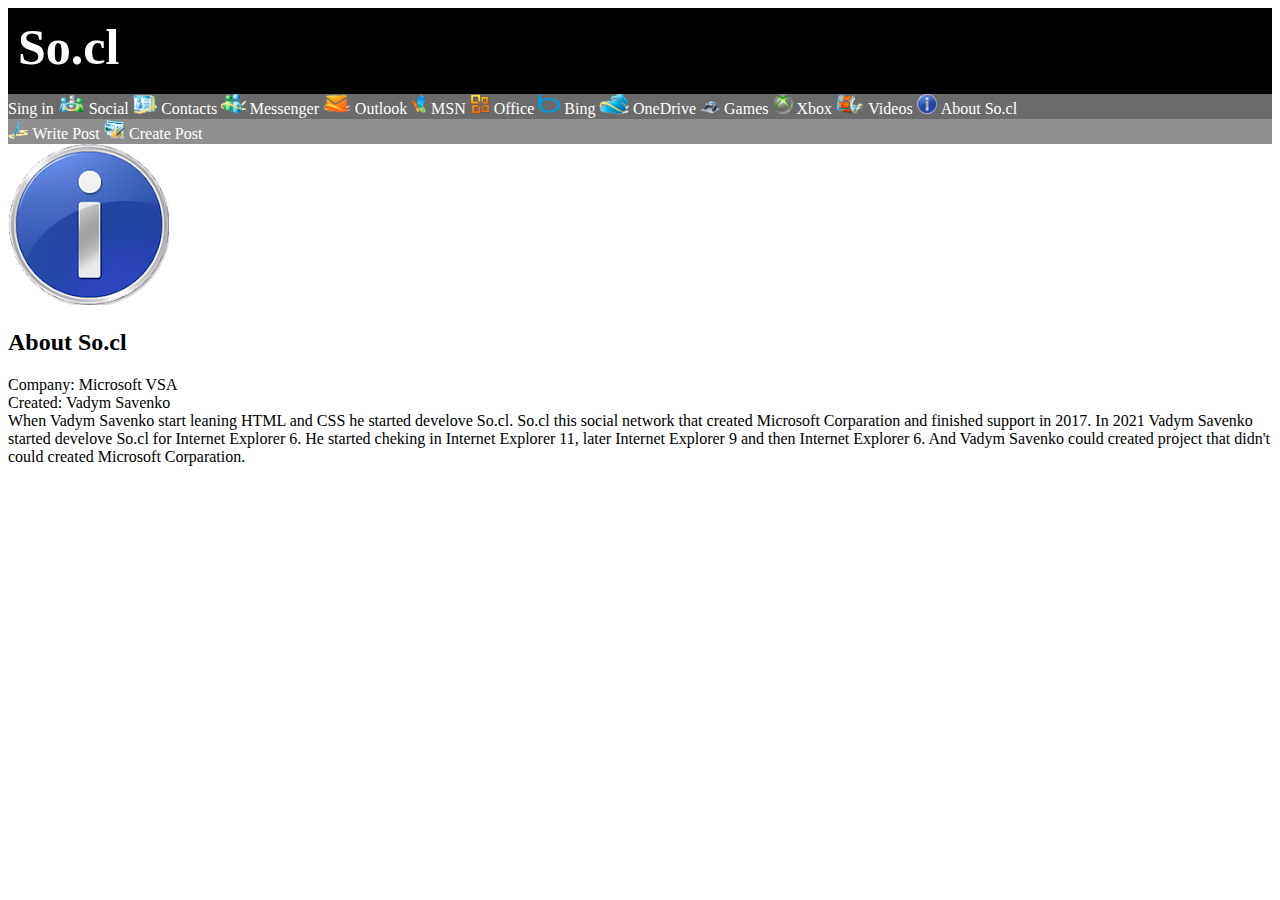
<file: about.html>
<!DOCTYPE HTML>
<html>
	<head>
		<meta charset="UTF-8">
		<title>SO.CL About</title>
		<link rel="icon" href="images/icon.ico" type="image/x-icon">
		<link rel="stylesheet" type="text/css" href="standart.css">
	
		<link rel="ico" type="image/x-icon" href="image/favicon.ico" />
		<link rel="stylesheet" type="text/css" href="slick/slick.css" />
		<link rel="stylesheet" type="text/css" href="slick/slick-theme.css" />
	</head>
	<body>
		<!--[if IE 10]> <link rel="stylesheet" type="text/css" href="ie10.css"> <![endif]-->
		<!--[if IE 11]> <link rel="stylesheet" type="text/css" href="ie11.css"> <![endif]-->
		<!--[if IE 7]> <link rel="stylesheet" type="text/css" href="ie7.css"> <![endif]-->
		<!--[if IE 6]> <link rel="stylesheet" type="text/css" href="ie6.css"> <![endif]-->
		<!--[if IE 8]> <link rel="stylesheet" type="text/css" href="ie8.css"> <![endif]-->
		<!--[if IE 9]> <link rel="stylesheet" type="text/css" href="ie9.css"> <![endif]-->
		
		<div id='wallpaper'>
			<h1>So.cl</h1>
		</div>
		<div id='navigator'>
			<!--[if IE 11]> <img src="images/usericon.png" alt=" " height="20"> <![endif]-->
			<!--[if IE 10]> <img src="images/usericon.png" alt=" " height="20"> <![endif]-->
			<!--[if IE 9]> <img src="images/usericon.png" alt=" " height="20"> <![endif]-->
			<!--[if IE 8]> <img src="images/usericon.png" alt=" " height="20"> <![endif]-->
			<!--[if IE 7]> <img src="images/usericon.png" alt=" " height="20"> <![endif]-->
			<!--[if IE 6]> <img src="images/usericon.png" alt=" " height="20"> <![endif]-->
			<a href="">Sing in</a>
			<img src="images/group.png" alt=" " height="20">
			<a href="index.html">Social</a>
			<img src="images/contacts.png" alt=" " height="20">
			<a href="contacts.html">Contacts</a>
			<img src="images/messenger.png" alt=" " height="20">
			<a href="messenger.html">Messenger</a>
			<img src="images/outlookmail.png" alt=" " height="20">
			<a href="https://outlook.live.com">Outlook</a>
			<img src="images/msnnews.png" alt=" " height="20">
			<a href="https://www.msn.com">MSN</a>
			<img src="images/office.png" alt=" " height="20">
			<a href="https://home.office.com">Office</a>
			<img src="images/bing.png" alt=" " height="20">
			<a href="https://www.bing.com">Bing</a>
			<img src="images/onedrive.png" alt=" " height="20">
			<a href="https://onedrive.live.com">OneDrive</a>
			<img src="images/games.png" alt=" " height="20">
			<a href="games.html">Games</a>
			<img src="images/xbox.png" alt=" " height="20">
			<a href="https://www.xbox.com">Xbox</a>
			<img src="images/video.png" alt=" " height="20">
			<a href="videos.html">Videos</a>
			<img src="images/info.png" alt=" " height="20">
			<a href="about.html">About So.cl</a>
		</div>
		<div id='social'>
			<img src="images/write.png" alt=" " height="20">
			<a href="writepost.html">Write Post</a>
			<img src="images/createpost.png" alt=" " height="20">
			<a href="createpost.html">Create Post</a>
		</div>

		<img src="images/info.png" alt"Information Logo">
		<h2>About So.cl</h2>
		<p>
			Company: Microsoft VSA
			<br>
			Created: Vadym Savenko
			<br>
			When Vadym Savenko start leaning HTML and CSS he started develove So.cl. So.cl this social network that created Microsoft Corparation and finished support in 2017. In 2021 Vadym Savenko started develove So.cl for Internet Explorer 6. He started cheking in Internet Explorer 11, later Internet Explorer 9 and then Internet Explorer 6. And Vadym Savenko could created project that didn't could created Microsoft Corparation.
		</p>

	</body>
</html>
</file>
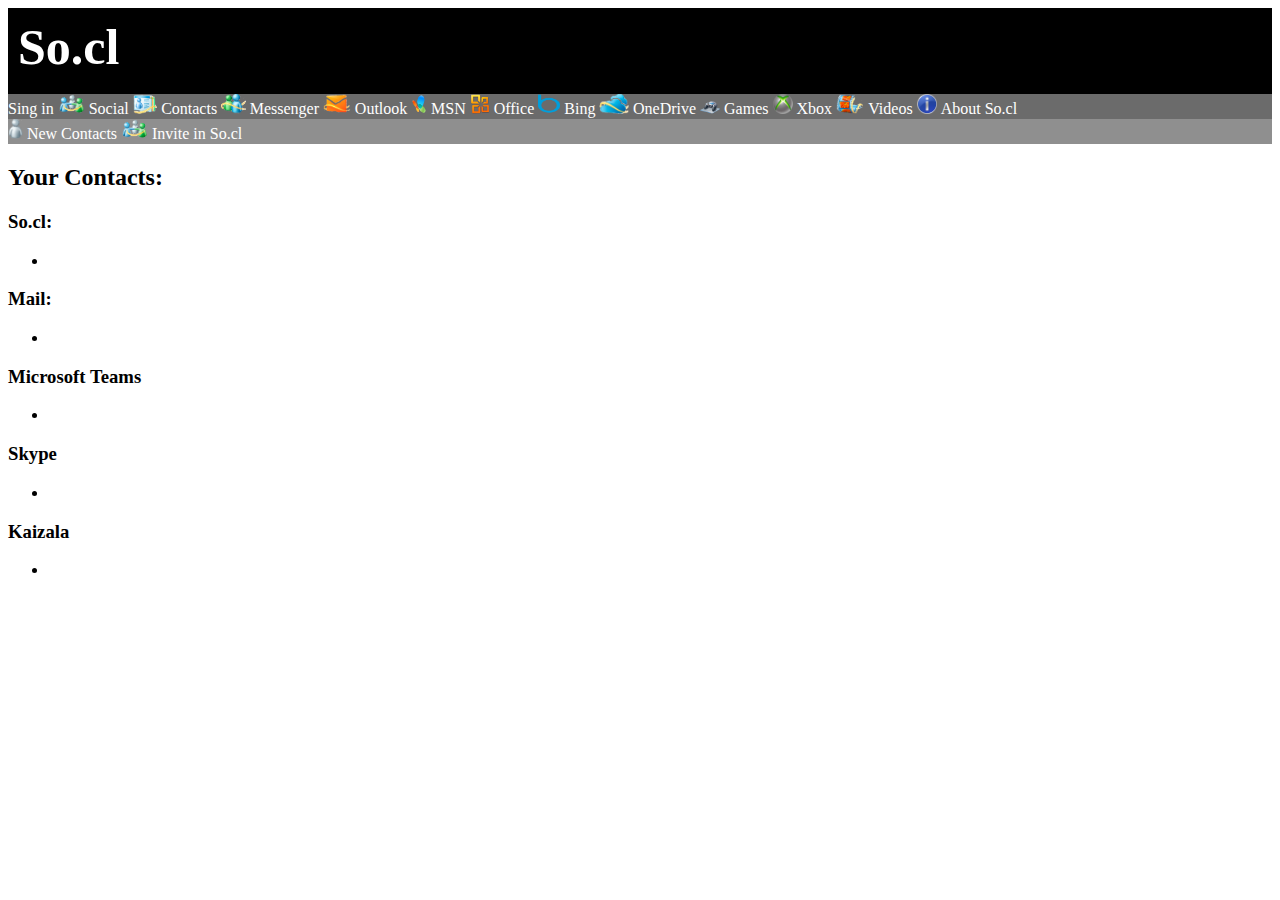
<file: contacts.html>
<!DOCTYPE HTML>
<html>
	<head>
		<meta charset="UTF-8">
		<title>SO.CL Contacts</title>
		<link rel="icon" href="images/icon.ico" type="image/x-icon">
		<link rel="stylesheet" type="text/css" href="standart.css">
	</head>
	<body>
		<!--[if IE 7]> <link rel="stylesheet" type="text/css" href="ie7.css"> <![endif]-->
		<!--[if IE 6]> <link rel="stylesheet" type="text/css" href="ie6.css"> <![endif]-->
		<!--[if IE 8]> <link rel="stylesheet" type="text/css" href="ie8.css"> <![endif]-->
		<!--[if IE 9]> <link rel="stylesheet" type="text/css" href="ie9.css"> <![endif]-->
		<!--[if IE 10]> <link rel="stylesheet" type="text/css" href="ie10.css"> <![endif]-->
		<!--[if IE 11]> <link rel="stylesheet" type="text/css" href="ie11.css"> <![endif]-->
		
		<div id='wallpaper'>
			<h1>So.cl</h1>
		</div>
		<div id='navigator'>
			<!--[if IE 11]> <img src="images/usericon.png" alt=" " height="20"> <![endif]-->
			<!--[if IE 10]> <img src="images/usericon.png" alt=" " height="20"> <![endif]-->
			<!--[if IE 9]> <img src="images/usericon.png" alt=" " height="20"> <![endif]-->
			<!--[if IE 8]> <img src="images/usericon.png" alt=" " height="20"> <![endif]-->
			<!--[if IE 7]> <img src="images/usericon.png" alt=" " height="20"> <![endif]-->
			<!--[if IE 6]> <img src="images/usericon.png" alt=" " height="20"> <![endif]-->
			<a href="">Sing in</a>
			<img src="images/group.png" alt=" " height="20">
			<a href="index.html">Social</a>
			<img src="images/contacts.png" alt=" " height="20">
			<a href="contacts.html">Contacts</a>
			<img src="images/messenger.png" alt=" " height="20">
			<a href="messenger.html">Messenger</a>
			<img src="images/outlookmail.png" alt=" " height="20">
			<a href="https://outlook.live.com">Outlook</a>
			<img src="images/msnnews.png" alt=" " height="20">
			<a href="https://www.msn.com">MSN</a>
			<img src="images/office.png" alt=" " height="20">
			<a href="https://home.office.com">Office</a>
			<img src="images/bing.png" alt=" " height="20">
			<a href="https://www.bing.com">Bing</a>
			<img src="images/onedrive.png" alt=" " height="20">
			<a href="https://onedrive.live.com">OneDrive</a>
			<img src="images/games.png" alt=" " height="20">
			<a href="games.html">Games</a>
			<img src="images/xbox.png" alt=" " height="20">
			<a href="https://www.xbox.com">Xbox</a>
			<img src="images/video.png" alt=" " height="20">
			<a href="videos.html">Videos</a>
			<img src="images/info.png" alt=" " height="20">
			<a href="about.html">About So.cl</a>
		</div>
		<div id='contacts'>
			<img src="images/user.png" alt=" " height="20">
			<a href="">New Contacts</a>
			<img src="images/group.png" alt=" " height="20">
			<a href="">Invite in So.cl</a>
		</div>
		<h2>Your Contacts:</h2>
		<h3>So.cl:</h3>
		<ul>
			<li></li>
		</ul>
		<h3>Mail:</h3>
		<ul>
			<li></li>
		</ul>
		<h3>Microsoft Teams</h3>
		<ul>
			<li></li>
		</ul>
		<h3>Skype</h3>
		<ul>
			<li></li>
		</ul>
		<h3>Kaizala</h3>
		<ul>
			<li></li>
		</ul>
	</body>
</html>
</file>
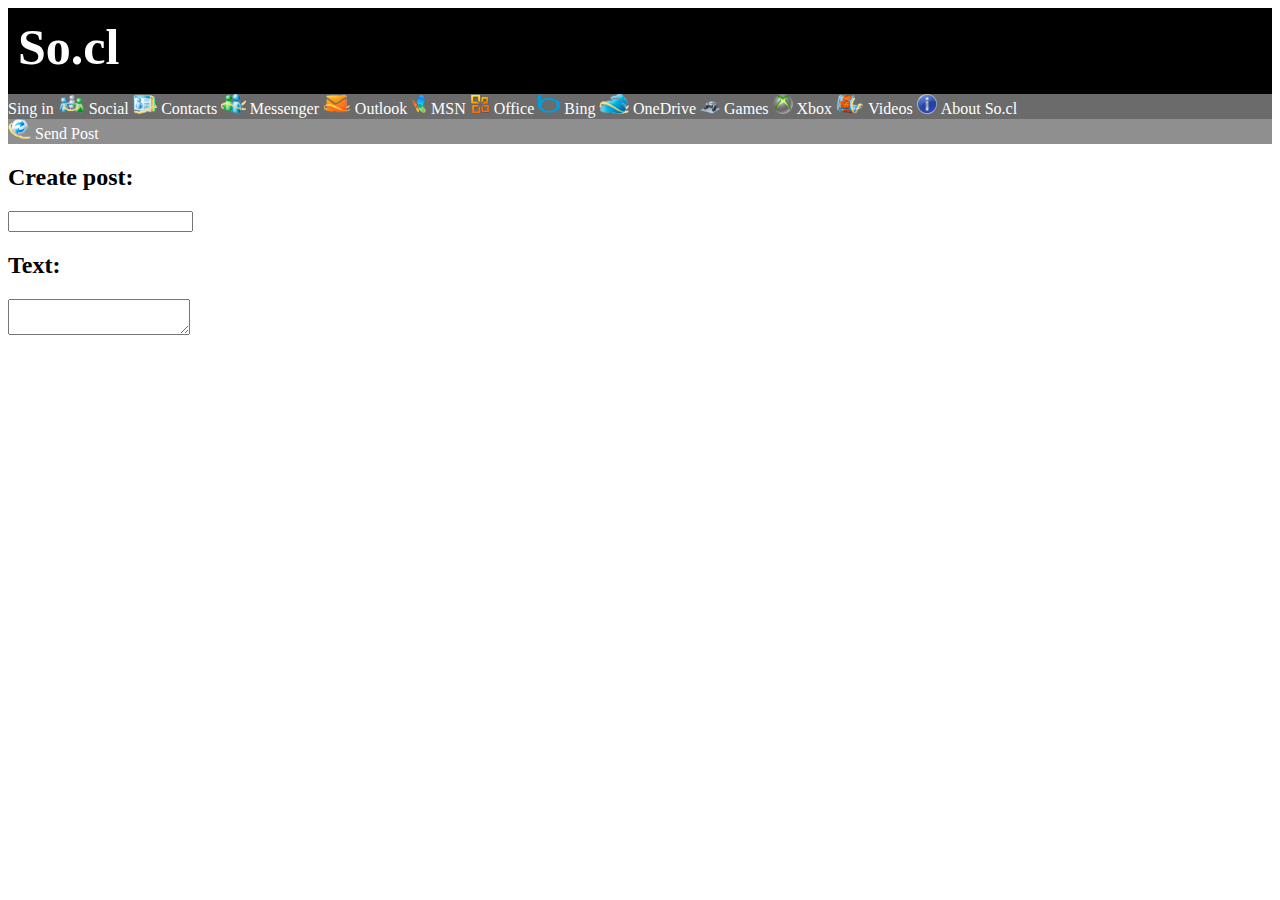
<file: createpost.html>
<!DOCTYPE HTML>
<html>
	<head>
		<meta charset="UTF-8">
		<title>SO.CL Create post</title>
		<link rel="icon" href="images/icon.ico" type="image/x-icon">
		<link rel="stylesheet" type="text/css" href="standart.css">
	</head>
	<body>
		<!--[if IE 7]> <link rel="stylesheet" type="text/css" href="ie7.css"> <![endif]-->
		<!--[if IE 6]> <link rel="stylesheet" type="text/css" href="ie6.css"> <![endif]-->
		<!--[if IE 8]> <link rel="stylesheet" type="text/css" href="ie8.css"> <![endif]-->
		<!--[if IE 9]> <link rel="stylesheet" type="text/css" href="ie9.css"> <![endif]-->
		<!--[if IE 10]> <link rel="stylesheet" type="text/css" href="ie10.css"> <![endif]-->
		<!--[if IE 11]> <link rel="stylesheet" type="text/css" href="ie11.css"> <![endif]-->
		
		<div id='wallpaper'>
			<h1>So.cl</h1></a>
		</div>
		<div id='navigator'>
			<!--[if IE 11]> <img src="images/usericon.png" alt=" " height="20"> <![endif]-->
			<!--[if IE 10]> <img src="images/usericon.png" alt=" " height="20"> <![endif]-->
			<!--[if IE 9]> <img src="images/usericon.png" alt=" " height="20"> <![endif]-->
			<!--[if IE 8]> <img src="images/usericon.png" alt=" " height="20"> <![endif]-->
			<!--[if IE 7]> <img src="images/usericon.png" alt=" " height="20"> <![endif]-->
			<!--[if IE 6]> <img src="images/usericon.png" alt=" " height="20"> <![endif]-->
			<a href="">Sing in</a>
			<img src="images/group.png" alt=" " height="20">
			<a href="index.html">Social</a>
			<img src="images/contacts.png" alt=" " height="20">
			<a href="contacts.html">Contacts</a>
			<img src="images/messenger.png" alt=" " height="20">
			<a href="messenger.html">Messenger</a>
			<img src="images/outlookmail.png" alt=" " height="20">
			<a href="https://outlook.live.com">Outlook</a>
			<img src="images/msnnews.png" alt=" " height="20">
			<a href="https://www.msn.com">MSN</a>
			<img src="images/office.png" alt=" " height="20">
			<a href="https://home.office.com">Office</a>
			<img src="images/bing.png" alt=" " height="20">
			<a href="https://www.bing.com">Bing</a>
			<img src="images/onedrive.png" alt=" " height="20">
			<a href="https://onedrive.live.com">OneDrive</a>
			<img src="images/games.png" alt=" " height="20">
			<a href="games.html">Games</a>
			<img src="images/xbox.png" alt=" " height="20">
			<a href="https://www.xbox.com">Xbox</a>
			<img src="images/video.png" alt=" " height="20">
			<a href="videos.html">Videos</a>
			<img src="images/info.png" alt=" " height="20">
			<a href="about.html">About So.cl</a>
		</div>
		<div id='social'>
			<img src="images/send.png" alt=" " height="20">
			<a audio="sounds/send.mp3" href="">Send Post</a>
		</div>
		<h2>Create post:</h2>
		<input></input>
		<h2>Text:</h2>
		<textarea name="text"></textarea>
	</body>
</html>
</file>
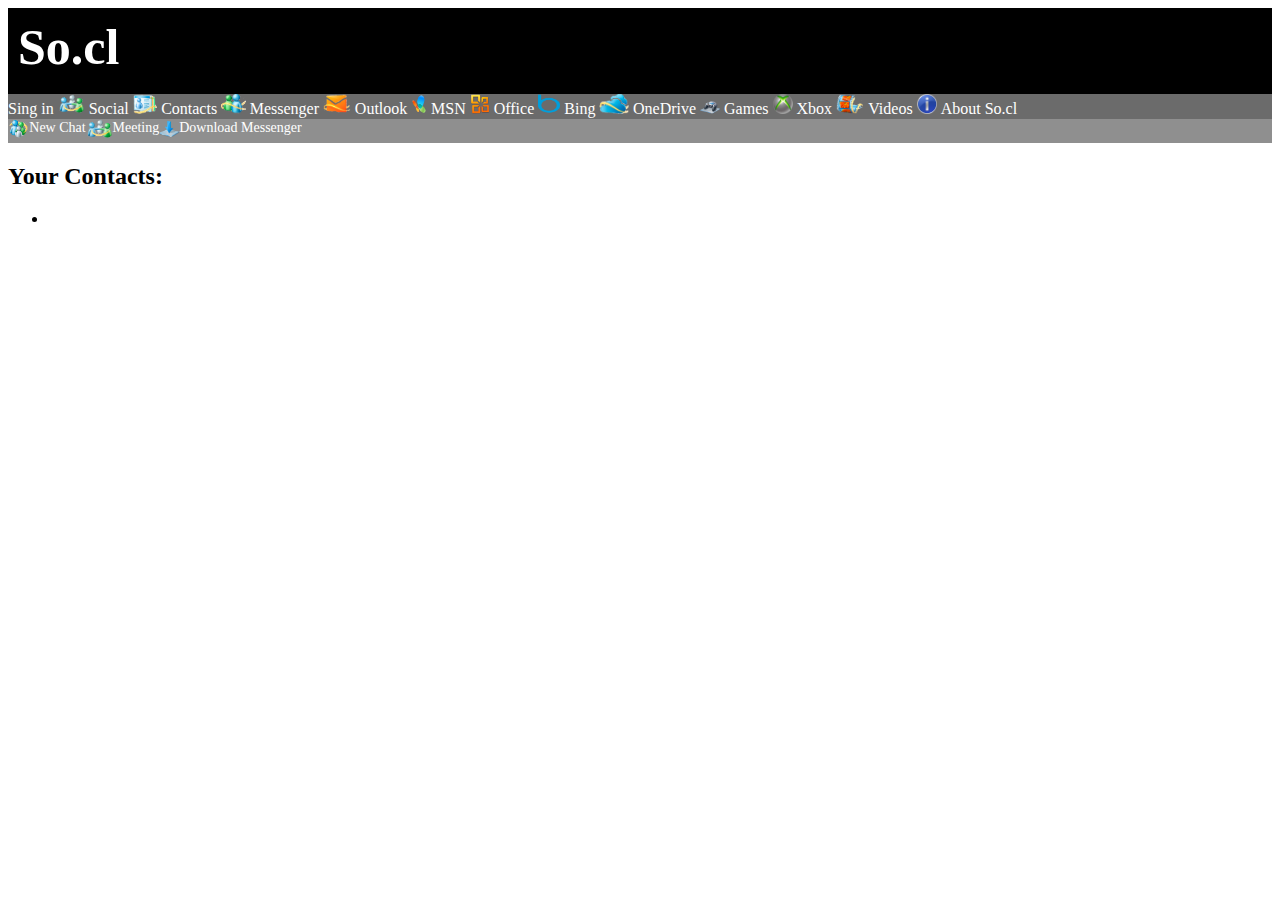
<file: messenger.html>
<!DOCTYPE HTML>
<html>
	<head>
		<meta charset="UTF-8">
		<title>SO.CL Messenger</title>
		<link rel="icon" href="images/icon.ico" type="image/x-icon">
		<link rel="stylesheet" type="text/css" href="standart.css">
	</head>
	<body>
		<!--[if IE 7]> <link rel="stylesheet" type="text/css" href="ie7.css"> <![endif]-->
		<!--[if IE 6]> <link rel="stylesheet" type="text/css" href="ie6.css"> <![endif]-->
		<!--[if IE 8]> <link rel="stylesheet" type="text/css" href="ie8.css"> <![endif]-->
		<!--[if IE 9]> <link rel="stylesheet" type="text/css" href="ie9.css"> <![endif]-->
		<!--[if IE 10]> <link rel="stylesheet" type="text/css" href="ie10.css"> <![endif]-->
		<!--[if IE 11]> <link rel="stylesheet" type="text/css" href="ie11.css"> <![endif]-->
		
		<div id='wallpaper'>
			<h1>So.cl</h1>
		</div>
		<div id='navigator'>
			<!--[if IE 11]> <img src="images/usericon.png" alt=" " height="20"> <![endif]-->
			<!--[if IE 10]> <img src="images/usericon.png" alt=" " height="20"> <![endif]-->
			<!--[if IE 9]> <img src="images/usericon.png" alt=" " height="20"> <![endif]-->
			<!--[if IE 8]> <img src="images/usericon.png" alt=" " height="20"> <![endif]-->
			<!--[if IE 7]> <img src="images/usericon.png" alt=" " height="20"> <![endif]-->
			<!--[if IE 6]> <img src="images/usericon.png" alt=" " height="20"> <![endif]-->
			<a href="">Sing in</a>
			<img src="images/group.png" alt=" " height="20">
			<a href="index.html">Social</a>
			<img src="images/contacts.png" alt=" " height="20">
			<a href="contacts.html">Contacts</a>
			<img src="images/messenger.png" alt=" " height="20">
			<a href="messenger.html">Messenger</a>
			<img src="images/outlookmail.png" alt=" " height="20">
			<a href="https://outlook.live.com">Outlook</a>
			<img src="images/msnnews.png" alt=" " height="20">
			<a href="https://www.msn.com">MSN</a>
			<img src="images/office.png" alt=" " height="20">
			<a href="https://home.office.com">Office</a>
			<img src="images/bing.png" alt=" " height="20">
			<a href="https://www.bing.com">Bing</a>
			<img src="images/onedrive.png" alt=" " height="20">
			<a href="https://onedrive.live.com">OneDrive</a>
			<img src="images/games.png" alt=" " height="20">
			<a href="games.html">Games</a>
			<img src="images/xbox.png" alt=" " height="20">
			<a href="https://www.xbox.com">Xbox</a>
			<img src="images/video.png" alt=" " height="20">
			<a href="videos.html">Videos</a>
			<img src="images/info.png" alt=" " height="20">
			<a href="about.html">About So.cl</a>
		</div>
		<div id='messenger'>
			<ul>
				<li><img src="images/family.png" alt=" " height="20"></li>
				<li><a href="">New Chat</a></li>
				<li><img src="images/group.png" alt=" " height="20"></li>
				<li><a href="">Meeting</a></li>
				<li><img src="images/download.png" alt=" " height="20"></li>
				<li><a href="">Download Messenger</a>
					<ul class="sub-menu">
						<li><a href="downloads/installer/windows/messenger.exe">Windows EXE</a></li>
						<li><a href="downloads/installer/windows/messenger.appx">Windows UWP</a></li>
						<li><a href="downloads/installer/android/messenger.apk">Android APK</a></li>
						<li><a href="downloads/installer/android/messenger.abb">Android ABB</a></li>
						<li><a href="downloads/installer/ios/messenger.ipa">iOS IPA</a></li>
						<li><a href="downloads/installer/macos/messenger.pkg">Mac OS PKG</a></li>
						<li><a href="downloads/installer/linux/messenger.rpm">Linux RPM</a></li>
					</ul>
				</li>
			</ul>
		</div>
		<h2>Your Contacts:</h2>
		<ul>
			<li></li>
		</ul>
	</body>
</html>
</file>
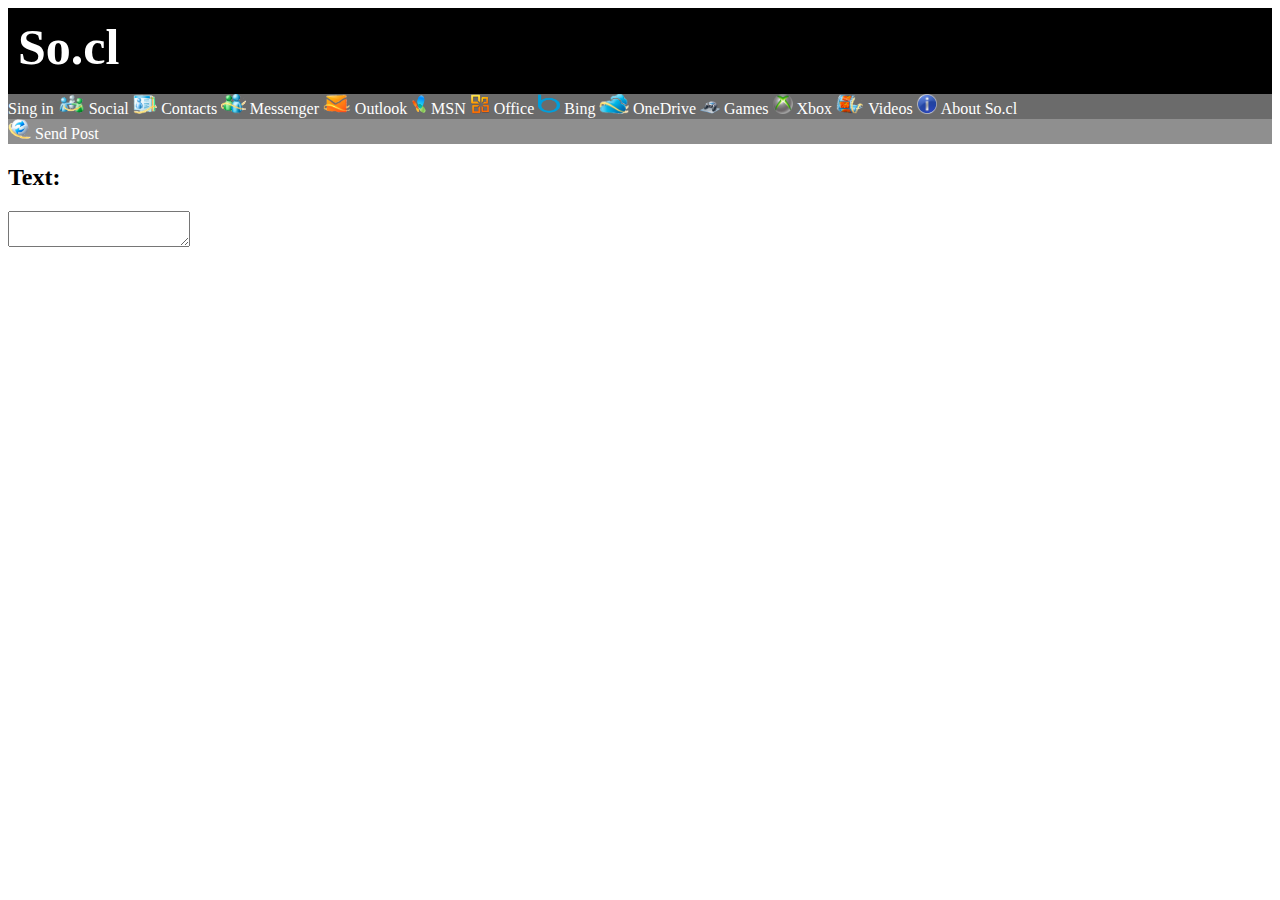
<file: writepost.html>
<!DOCTYPE HTML>
<html>
	<head>
		<meta charset="UTF-8">
		<title>SO.CL Write post</title>
		<link rel="icon" href="images/icon.ico" type="image/x-icon">
		<link rel="stylesheet" type="text/css" href="standart.css">
	</head>
	<body>
		<!--[if IE 7]> <link rel="stylesheet" type="text/css" href="ie7.css"> <![endif]-->
		<!--[if IE 6]> <link rel="stylesheet" type="text/css" href="ie6.css"> <![endif]-->
		<!--[if IE 8]> <link rel="stylesheet" type="text/css" href="ie8.css"> <![endif]-->
		<!--[if IE 9]> <link rel="stylesheet" type="text/css" href="ie9.css"> <![endif]-->
		<!--[if IE 10]> <link rel="stylesheet" type="text/css" href="ie10.css"> <![endif]-->
		<!--[if IE 11]> <link rel="stylesheet" type="text/css" href="ie11.css"> <![endif]-->
		
		<div id='wallpaper'>
			<h1>So.cl</h1></a>
		</div>
		<div id='navigator'>
			<!--[if IE 11]> <img src="images/usericon.png" alt=" " height="20"> <![endif]-->
			<!--[if IE 10]> <img src="images/usericon.png" alt=" " height="20"> <![endif]-->
			<!--[if IE 9]> <img src="images/usericon.png" alt=" " height="20"> <![endif]-->
			<!--[if IE 8]> <img src="images/usericon.png" alt=" " height="20"> <![endif]-->
			<!--[if IE 7]> <img src="images/usericon.png" alt=" " height="20"> <![endif]-->
			<!--[if IE 6]> <img src="images/usericon.png" alt=" " height="20"> <![endif]-->
			<a href="">Sing in</a>
			<img src="images/group.png" alt=" " height="20">
			<a href="index.html">Social</a>
			<img src="images/contacts.png" alt=" " height="20">
			<a href="contacts.html">Contacts</a>
			<img src="images/messenger.png" alt=" " height="20">
			<a href="messenger.html">Messenger</a>
			<img src="images/outlookmail.png" alt=" " height="20">
			<a href="https://outlook.live.com">Outlook</a>
			<img src="images/msnnews.png" alt=" " height="20">
			<a href="https://www.msn.com">MSN</a>
			<img src="images/office.png" alt=" " height="20">
			<a href="https://home.office.com">Office</a>
			<img src="images/bing.png" alt=" " height="20">
			<a href="https://www.bing.com">Bing</a>
			<img src="images/onedrive.png" alt=" " height="20">
			<a href="https://onedrive.live.com">OneDrive</a>
			<img src="images/games.png" alt=" " height="20">
			<a href="games.html">Games</a>
			<img src="images/xbox.png" alt=" " height="20">
			<a href="https://www.xbox.com">Xbox</a>
			<img src="images/video.png" alt=" " height="20">
			<a href="videos.html">Videos</a>
			<img src="images/info.png" alt=" " height="20">
			<a href="about.html">About So.cl</a>
		</div>
		<div id='social'>
			<img src="images/send.png" alt=" " height="20">
			<a autoplay="sounds/send.mp3" href="">Send Post</a>
		</div>
		<h2>Text:</h2>
		<textarea name="text"></textarea>
	</body>
</html>
</file>
<file: standart.css>
h1 {
	font-family: 'Segoe UI';
	margin: 0px;
	font-size: 50px;
	color: #ffffff;
}

div {
	text-align: left;
}

#wallpaper {
	padding: 10px;
	vertical-align: middle;
	height: 66px;
	background: #000000;
	background-repeat: no-repeat;
	background-size: cover;
}

h3 {
	font-family: 'Segoe UI';
}

#navigator {
	height: 25px;
	background: #6b6b6b;
}

a {
	text-decoration: none;
	font-family: 'Segoe UI';
	color: white;
}

a:hover {
	background: #4f4f4f
}

h2 {
	font-family: 'Segoe UI';
}

h3 {
	font-family: 'Segoe UI';
}

p {
	font-family: 'Segoe UI';
}

#social {
	height: 25px;
	background: #8f8f8f
}

#contacts {
	height: 25px;
	background: #8f8f8f
}

li {
	font-family: 'Segoe UI';
}


#messenger {
	position: relative;
	display: block;
	width: 100%;
	height: auto;
	z-index: 10;
	background: #8f8f8f
}

	#messenger > ul {
		position: relative;
		display: block;
		margin: 0px;
		padding: 0px;
		width: 100%;
		height: auto;
		list-style: none;
	}

		#messenger > ul::after {
			display: block;
			width: 100%;
			height: 0px;
			clear: both;
			content: " ";
		}

		#messenger > ul li {
			position: relative;
			display: block;
			float: left;
			width: auto;
			height: auto;
		}

			#messenger > ul li a {
				display: block;
				font-size: 14px;
				line-height: 1.3em;
				text-decoration: none;
				height: 2px;
				box-sizing: border-box;
				color: white;
			}

.sub-menu {
	display: none;
	position: absolute;
	top: 25px;
	left: 0px;
	width: 150px;
	background: #8f8f8f;
}

#messenger ul li:hover .sub-menu {
	display: block;
}

.sub-menu li {
	float: none;
	width: 100px;
}

	.sub-menu li a {
		display: block;
		text-transform: none;
		height: auto;
		padding: 7px 25px;
		box-sizing: border-box;
		color: white;
	}
</file>
<file: ie10.css>
h1 {
	font-family: 'Segoe UI';
	margin: 0px;
	font-size: 50px;
	color: #fff;
}

div {
	text-align: left;
}

#wallpaper {
	padding: 10px;
	vertical-align: middle;
	height: 66px;
	background-color: #000;
	background-repeat: no-repeat;
	background-size: cover;
}

h3 {
	font-family: 'Segoe UI';
}

#navigator {
	height: 25px;
	background: #4f4f4f;
}

a {
	text-decoration: none;
	font-family: 'Segoe UI';
	color: white;
}

a:hover {
	background: #6f6f6f
}

h2 {
	font-family: 'Segoe UI';
}

h3 {
	font-family: 'Segoe UI';
}

p {
	font-family: 'Segoe UI';
}

#social {
	height: 25px;
	background: #8f8f8f
}

#contacts {
	height: 25px;
	background: #8f8f8f
}

li {
	font-family: 'Segoe UI';
}


#messenger {
	position: relative;
	display: block;
	width: 100%;
	height: auto;
	z-index: 10;
	background: #8f8f8f
}

	#messenger > ul {
		position: relative;
		display: block;
		margin: 0px;
		padding: 0px;
		width: 100%;
		height: auto;
		list-style: none;
	}

		#messenger > ul::after {
			display: block;
			width: 100%;
			height: 0px;
			clear: both;
			content: " ";
		}

		#messenger > ul li {
			position: relative;
			display: block;
			float: left;
			width: auto;
			height: auto;
		}

			#messenger > ul li a {
				display: block;
				font-size: 14px;
				line-height: 1.3em;
				text-decoration: none;
				height: 2px;
				box-sizing: border-box;
				color: white;
			}

.sub-menu {
	display: none;
	position: absolute;
	top: 25px;
	left: 0px;
	width: 150px;
	background: #8f8f8f;
}

#messenger ul li:hover .sub-menu {
	display: block;
}

.sub-menu li {
	float: none;
	width: 100px;
}

	.sub-menu li a {
		display: block;
		text-transform: none;
		height: auto;
		padding: 7px 25px;
		box-sizing: border-box;
		color: white;
	}
</file>
<file: ie11.css>
h1 {
	font-family: 'Segoe UI';
	margin: 0px;
	font-size: 50px;
	color: #fff;
}

div {
	text-align: left;
}

#wallpaper {
	padding: 10px;
	vertical-align: middle;
	height: 66px;
	background-color: #000;
	background-repeat: no-repeat;
	background-size: cover;
}

h3 {
	font-family: 'Segoe UI';
}

#navigator {
	height: 25px;
	background: #4f4f4f;
}

a {
	text-decoration: none;
	font-family: 'Segoe UI';
	color: white;
}

a:hover {
	background: #6f6f6f
}

h2 {
	font-family: 'Segoe UI';
}

h3 {
	font-family: 'Segoe UI';
}

p {
	font-family: 'Segoe UI';
}

#social {
	height: 25px;
	background: #8f8f8f
}

#contacts {
	height: 25px;
	background: #8f8f8f
}

li {
	font-family: 'Segoe UI';
}


#messenger {
	position: relative;
	display: block;
	width: 100%;
	height: auto;
	z-index: 10;
	background: #8f8f8f
}

	#messenger > ul {
		position: relative;
		display: block;
		margin: 0px;
		padding: 0px;
		width: 100%;
		height: auto;
		list-style: none;
	}

		#messenger > ul::after {
			display: block;
			width: 100%;
			height: 0px;
			clear: both;
			content: " ";
		}

		#messenger > ul li {
			position: relative;
			display: block;
			float: left;
			width: auto;
			height: auto;
		}

			#messenger > ul li a {
				display: block;
				font-size: 14px;
				line-height: 1.3em;
				text-decoration: none;
				height: 2px;
				box-sizing: border-box;
				color: white;
			}

.sub-menu {
	display: none;
	position: absolute;
	top: 25px;
	left: 0px;
	width: 150px;
	background: #8f8f8f;
}

#messenger ul li:hover .sub-menu {
	display: block;
}

.sub-menu li {
	float: none;
	width: 100px;
}

	.sub-menu li a {
		display: block;
		text-transform: none;
		height: auto;
		padding: 7px 25px;
		box-sizing: border-box;
		color: white;
	}
</file>
<file: ie7.css>
h1 {
	font-family: 'Segoe UI';
	margin: 0px;
	font-size: 50px;
	color: white;
}

div {
	text-align: left;
}

#wallpaper {
	padding: 10px;
	height: 66px;
	background-image: url('images/wallpaper.png');
	background-position: bottom;
	background-repeat: repeat-x;
}

h3 {
	font-family: 'Segoe UI';
}

#navigator {
	height: 25px;
	background: #0f548d;
}

a {
	text-decoration: none;
	font-family: 'Segoe UI';
	color: white;
}

a:hover {
	background: #5ca4bc
}

h2 {
	font-family: 'Segoe UI';
}

h3 {
	font-family: 'Segoe UI';
}

p {
	font-family: 'Segoe UI';
}

#social {
	height: 25px;
	background: #2673a1
}

#contacts {
	height: 25px;
	background: #2673a1
}

li {
	font-family: 'Segoe UI';
}


#messenger {
	position: relative;
	display: block;
	width: 100%;
	height: auto;
	z-index: 10;
	background: #2673a1
}

	#messenger > ul {
		position: relative;
		display: block;
		margin: 0px;
		padding: 0px;
		width: 100%;
		height: auto;
		list-style: none;
	}

		#messenger > ul::after {
			display: block;
			width: 100%;
			height: 0px;
			clear: both;
			content: " ";
		}

		#messenger > ul li {
			position: relative;
			display: block;
			float: left;
			width: auto;
			height: auto;
		}

			#messenger > ul li a {
				display: block;
				font-size: 14px;
				line-height: 1.3em;
				text-decoration: none;
				height: 25px;
				box-sizing: border-box;
				color: white;
			}

.sub-menu {
	display: none;
	position: absolute;
	top: 25px;
	left: 0px;
	width: 150px;
	background: #2673a1;
}

#messenger ul li:hover .sub-menu {
	display: block;
}

.sub-menu li {
	float: none;
	width: 100px;
}

	.sub-menu li a {
		display: block;
		text-transform: none;
		height: auto;
		padding: 7px 25px;
		box-sizing: border-box;
		color: white;
	}

.ie7 #wallpaper {
	padding: 10px;
	height: 66px;
	background-image: url('images/wallpaper.png');
}

.ie7 h1 {
	font-family: 'Segoe UI';
	margin: 0px;
	font-size: 50px;
	color: white;
}

.ie7 #navigator {
	height: 25px;
	background: #0f548d;
}

.ie7 #social {
	height: 25px;
	background: #2673a1
}

.ie7 #contacts {
	height: 25px;
	background: #2673a1
}

.ie7 #messenger {
	position: relative;
	display: block;
	width: 100%;
	height: auto;
	z-index: 10;
	background: #2673a1
}

.ie7 a:hover {
	background: #5ca4bc;
}
</file>
<file: ie6.css>
h1 {
	font-family: 'Segoe UI';
	margin: 0px;
	font-size: 50px;
	color: #969696
}

div {
	text-align: left;
}

#wallpaper {
	padding: 10px;
	vertical-align: middle;
	height: 66px;
	background-image: url('images/wallpaperie6.jpg');
	background: #0b6ccb;
}

h3 {
	font-family: 'Segoe UI';
}

#navigator {
	height: 25px;
	vertical-align: middle;
	background-image: url('images/menu.jpg');
	background: #4992d7;
	background-repeat: no-repeat;
	background-size: cover;
}

a {
	text-decoration: none;
	font-family: 'Segoe UI';
	color: white;
}

a:hover {
	background: #6279ff
}

h2 {
	font-family: 'Segoe UI';
}

h3 {
	font-family: 'Segoe UI';
}

p {
	font-family: 'Segoe UI';
}

#social {
	height: 25px;
	background: #4f69fa
}

#contacts {
	height: 25px;
	background: #4f69fa
}

li {
	font-family: 'Segoe UI';
}


#messenger {
	position: relative;
	display: block;
	width: 100%;
	height: auto;
	z-index: 10;
	background: #4f69fa
}

	#messenger > ul {
		position: relative;
		display: block;
		margin: 0px;
		padding: 0px;
		width: 100%;
		height: auto;
		list-style: none;
	}

		#messenger > ul::after {
			display: block;
			width: 100%;
			height: 0px;
			clear: both;
			content: " ";
		}

		#messenger > ul li {
			position: relative;
			display: block;
			float: left;
			width: auto;
			height: auto;
		}

			#messenger > ul li a {
				display: block;
				font-size: 14px;
				line-height: 1.3em;
				text-decoration: none;
				height: 25px;
				box-sizing: border-box;
				color: white;
			}

.sub-menu {
	display: none;
	position: absolute;
	top: 25px;
	left: 0px;
	width: 150px;
	background: #4f69fa;
}

#messenger ul li:hover .sub-menu {
	display: block;
}

.sub-menu li {
	float: none;
	width: 100px;
}

	.sub-menu li a {
		display: block;
		text-transform: none;
		height: auto;
		padding: 7px 25px;
		box-sizing: border-box;
		color: white;
	}

.ie7 #wallpaper {
	padding: 10px;
	height: 66px;
	background-image: url('images/wallpaper.png');
}

.ie7 h1 {
	font-family: 'Segoe UI';
	margin: 0px;
	font-size: 50px;
	color: white;
}

.ie7 #navigator {
	height: 25px;
	background: #0f548d;
}

.ie7 #social {
	height: 25px;
	background: #2673a1
}

.ie7 #contacts {
	height: 25px;
	background: #2673a1
}

.ie7 #messenger {
	position: relative;
	display: block;
	width: 100%;
	height: auto;
	z-index: 10;
	background: #2673a1
}

.ie7 a:hover {
	background: #5ca4bc;
}
</file>
<file: ie8.css>
h1 {
	font-family: 'Segoe UI';
	margin: 0px;
	font-size: 50px;
}

div {
	text-align: left;
}

#wallpaper {
	padding: 10px;
	vertical-align: middle;
	height: 66px;
	background-image: url('images/wallpaper.jpg');
	background-repeat: no-repeat;
	background-size: cover;
}

h3 {
	font-family: 'Segoe UI';
}

#navigator {
	height: 25px;
	background: #005bff;
}

a {
	text-decoration: none;
	font-family: 'Segoe UI';
	color: white;
}

a:hover {
	background: #6279ff
}

h2 {
	font-family: 'Segoe UI';
}

h3 {
	font-family: 'Segoe UI';
}

p {
	font-family: 'Segoe UI';
}

#social {
	height: 25px;
	background: #4f69fa
}

#contacts {
	height: 25px;
	background: #4f69fa
}

li {
	font-family: 'Segoe UI';
}


#messenger {
	position: relative;
	display: block;
	width: 100%;
	height: auto;
	z-index: 10;
	background: #4f69fa
}

	#messenger > ul {
		position: relative;
		display: block;
		margin: 0px;
		padding: 0px;
		width: 100%;
		height: auto;
		list-style: none;
	}

		#messenger > ul::after {
			display: block;
			width: 100%;
			height: 0px;
			clear: both;
			content: " ";
		}

		#messenger > ul li {
			position: relative;
			display: block;
			float: left;
			width: auto;
			height: auto;
		}

			#messenger > ul li a {
				display: block;
				font-size: 14px;
				line-height: 1.3em;
				text-decoration: none;
				height: 25px;
				box-sizing: border-box;
				color: white;
			}

.sub-menu {
	display: none;
	position: absolute;
	top: 25px;
	left: 0px;
	width: 150px;
	background: #4f69fa;
}

#messenger ul li:hover .sub-menu {
	display: block;
}

.sub-menu li {
	float: none;
	width: 100px;
}

	.sub-menu li a {
		display: block;
		text-transform: none;
		height: auto;
		padding: 7px 25px;
		box-sizing: border-box;
		color: white;
	}

.ie7 #wallpaper {
	padding: 10px;
	height: 66px;
	background-image: url('images/wallpaper.png');
}

.ie7 h1 {
	font-family: 'Segoe UI';
	margin: 0px;
	font-size: 50px;
	color: white;
}

.ie7 #navigator {
	height: 25px;
	background: #0f548d;
}

.ie7 #social {
	height: 25px;
	background: #2673a1
}

.ie7 #contacts {
	height: 25px;
	background: #2673a1
}

.ie7 #messenger {
	position: relative;
	display: block;
	width: 100%;
	height: auto;
	z-index: 10;
	background: #2673a1
}

.ie7 a:hover {
	background: #5ca4bc;
}
</file>
<file: ie9.css>
h1 {
	font-family: 'Segoe UI';
	margin: 0px;
	font-size: 50px;
}

div {
	text-align: left;
}

#wallpaper {
	padding: 10px;
	vertical-align: middle;
	height: 66px;
	background-image: url('images/wallpaperie9.png');
	background-repeat: no-repeat;
	background-size: cover;
}

h3 {
	font-family: 'Segoe UI';
}

#navigator {
	height: 25px;
	background: #005bff;
}

a {
	text-decoration: none;
	font-family: 'Segoe UI';
	color: white;
}

a:hover {
	background: #6279ff
}

h2 {
	font-family: 'Segoe UI';
}

h3 {
	font-family: 'Segoe UI';
}

p {
	font-family: 'Segoe UI';
}

#social {
	height: 25px;
	background: #4f69fa
}

#contacts {
	height: 25px;
	background: #4f69fa
}

li {
	font-family: 'Segoe UI';
}


#messenger {
	position: relative;
	display: block;
	width: 100%;
	height: auto;
	z-index: 10;
	background: #4f69fa
}

	#messenger > ul {
		position: relative;
		display: block;
		margin: 0px;
		padding: 0px;
		width: 100%;
		height: auto;
		list-style: none;
	}

		#messenger > ul::after {
			display: block;
			width: 100%;
			height: 0px;
			clear: both;
			content: " ";
		}

		#messenger > ul li {
			position: relative;
			display: block;
			float: left;
			width: auto;
			height: auto;
		}

			#messenger > ul li a {
				display: block;
				font-size: 14px;
				line-height: 1.3em;
				text-decoration: none;
				height: 2px;
				box-sizing: border-box;
				color: white;
			}

.sub-menu {
	display: none;
	position: absolute;
	top: 25px;
	left: 0px;
	width: 150px;
	background: #4f69fa;
}

#messenger ul li:hover .sub-menu {
	display: block;
}

.sub-menu li {
	float: none;
	width: 100px;
}

	.sub-menu li a {
		display: block;
		text-transform: none;
		height: auto;
		padding: 7px 25px;
		box-sizing: border-box;
		color: white;
	}
</file>
